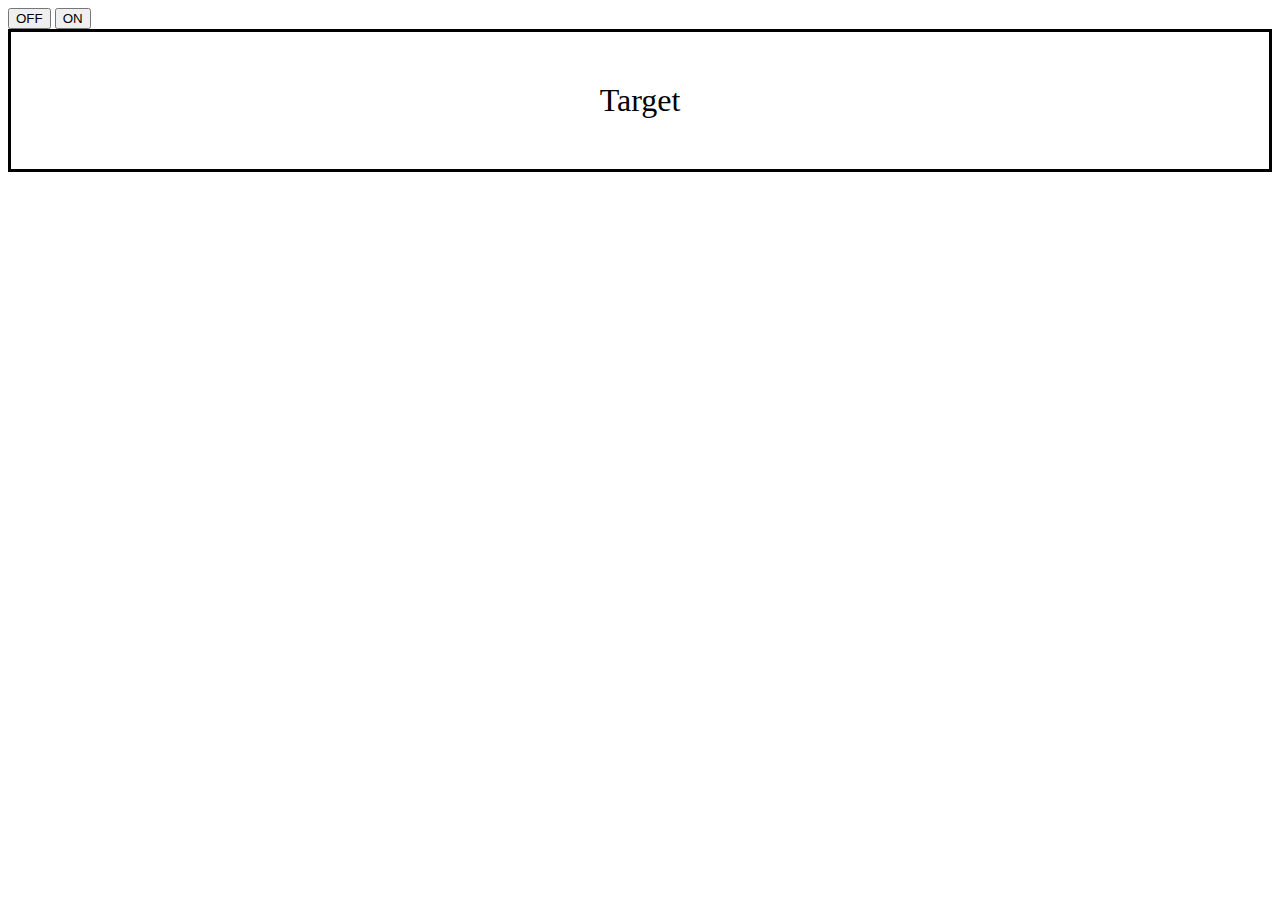
<file: applying-styles-programmatically.html>
<!DOCTYPE html>
<html>
<head>
    <title>Dynamic</title>
    <style>
        .on{
            background: orange;
        }
        div{
            padding: 50px;
            text-align: center;
            border-style: solid;
            font-size: 2em;
        }


    </style>

</head>
<body>
    <button onclick="off()">OFF</button>
    <button onclick="on()">ON</button>
    <div id="target">Target</div>
    <script>
        function on(){
            const element = document.getElementById('target');
            element.classList.add('on');
        }
        function off(){
            const element = document.getElementById('target');
            element.classList.remove('on');
        }


    </script>

</body>
</html>
</file>
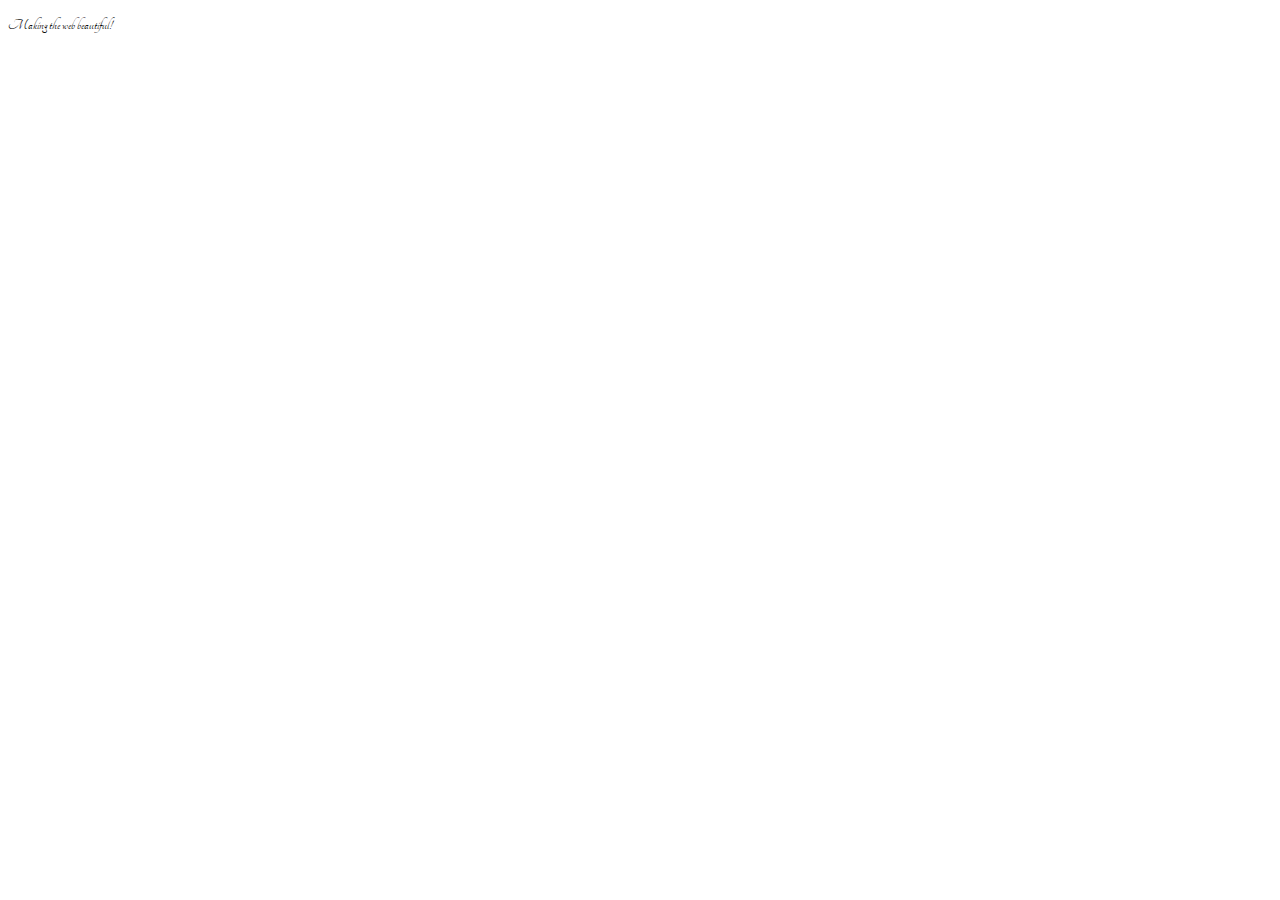
<file: googleFonts.html>
<!DOCTYPE html>
<html lang="en">
<head>
    <meta charset="UTF-8">
    <meta name="viewport" content="width=device-width, initial-scale=1.0">
    <title>Document</title>
    <link rel="preconnect" href="https://fonts.googleapis.com">
    <link rel="preconnect" href="https://fonts.gstatic.com" crossorigin>
    <link href="https://fonts.googleapis.com/css2?family=Tangerine&display=swap" rel="stylesheet">
    <style>
        body{
            font-family: 'Tangerine', cursive;
        }
    </style>
</head>
<body>
    <p>Making the web beautiful!</p>
    
</body>
</html>
</file>
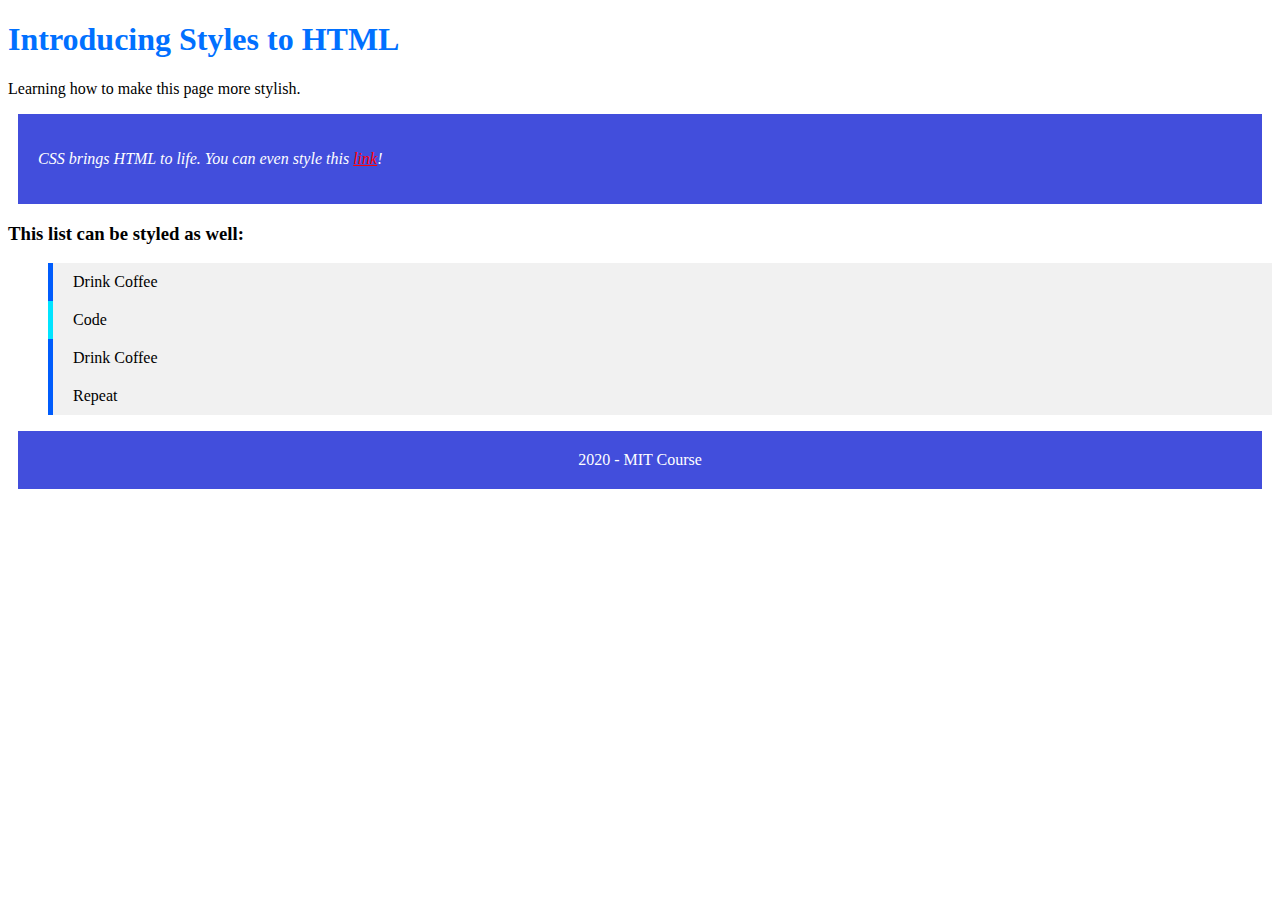
<file: index1.html>
<!DOCTYPE html>
<html>

<head>
  <link rel="stylesheet" href="styles1.css">
    <!-- TODO: import the CSS file styles.css -->
</head>

<body id="main">
    <h1>Introducing Styles to HTML</h1>
    <p>Learning how to make this page more stylish.</p>

    <div class="content">
        <p>CSS brings HTML to life. You can even style this <a href="#">link</a>! </p>
    </div>

    <h3>This list can be styled as well:</h3>
    <ul>
        <li>Drink Coffee</li>
        <li class="active">Code</li>
        <li>Drink Coffee</li>
        <li>Repeat</li>
    </ul>

    <div class="footer">2020 - MIT Course</div>
</body>

</html>
</file>
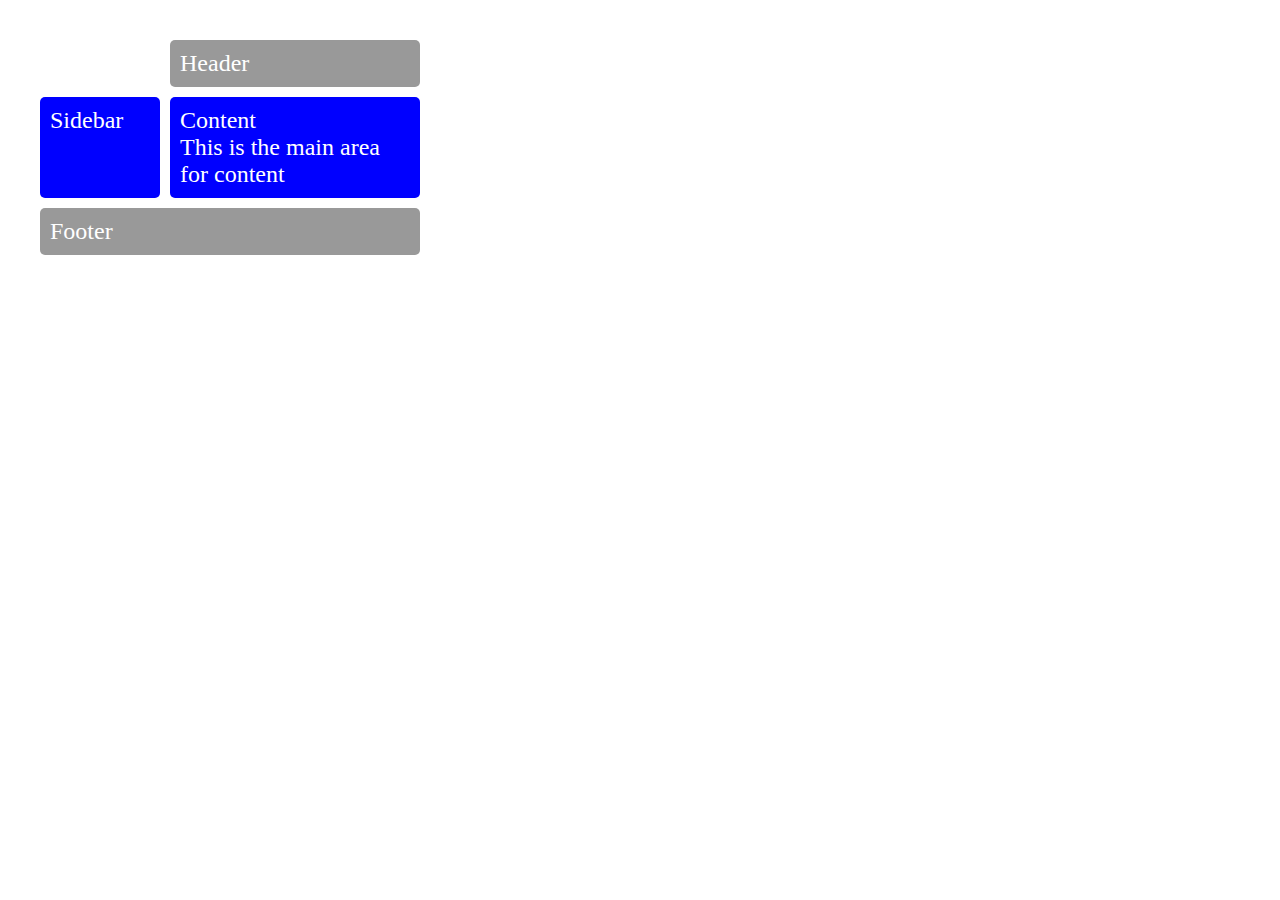
<file: index2.html>
<!DOCTYPE html>
<html>

<head>
    <link rel="stylesheet" href="./styles2.css">
</head>

<body id="main">
    <div class="wrapper">
        <div class="box header">Header</div>
        <div class="box sidebar">Sidebar</div>
        <div class="box content">Content
            <br /> This is the main area for content</div>
        <div class="box footer">Footer</div>
    </div>
</body>

</html>
</file>
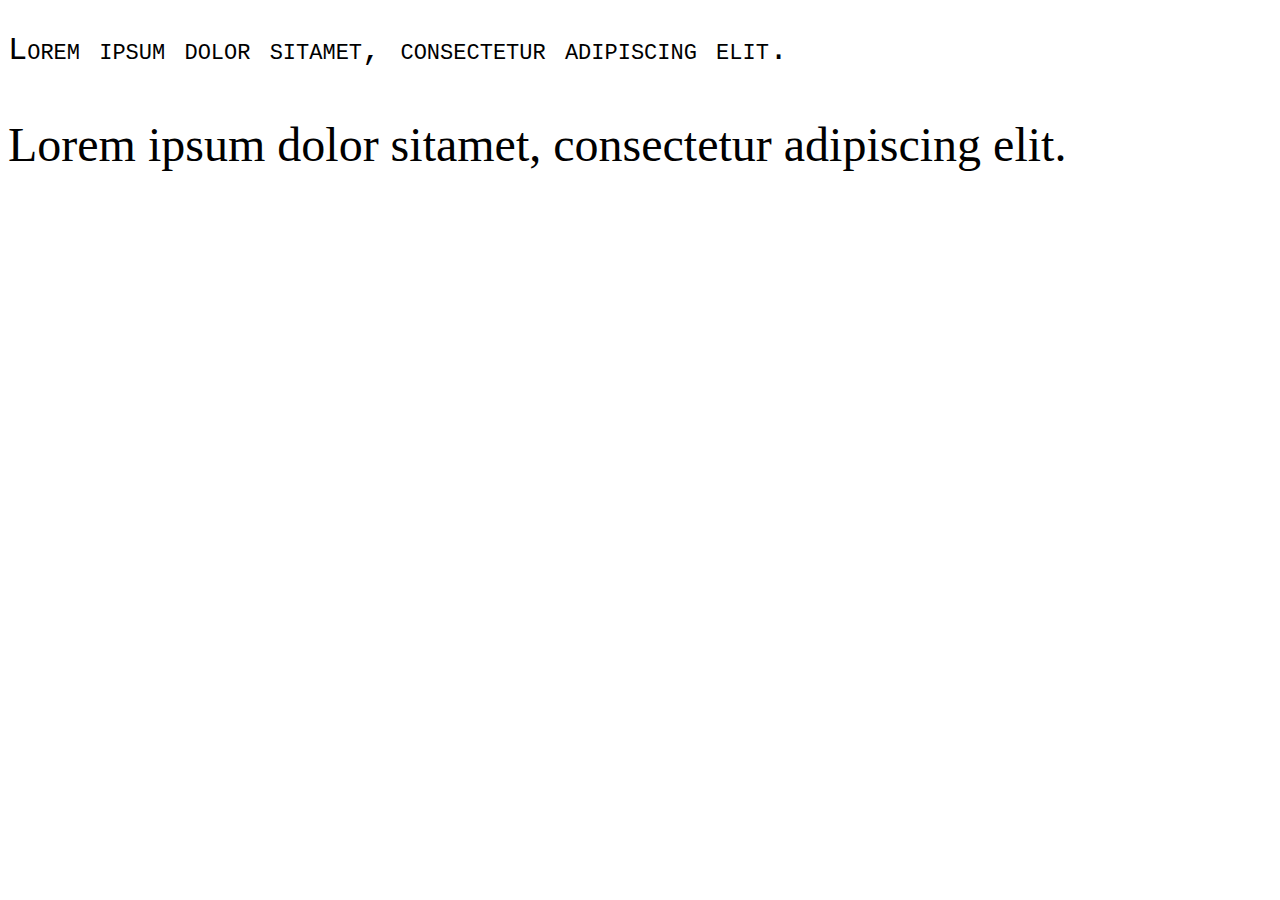
<file: stylingFonts.html>
<!DOCTYPE html>
<html lang="en">
<head>
    <meta charset="UTF-8">
    <title>Fonts</title>
    <style>
        .s1{
            font-family: 'Courier New', Courier, monospace;
            font-size: 2em;
            font-variant: small-caps;
        }
        .s2{
            font-family: verdana;
            font-size: 3em;
            font-variant: normal;
        }
     </style>
</head>
<body>
    <p class="s1">Lorem ipsum dolor sitamet, consectetur adipiscing elit.</p>
    <p class="s2">Lorem ipsum dolor sitamet, consectetur adipiscing elit.</p>
    
</body>
</html>
</file>
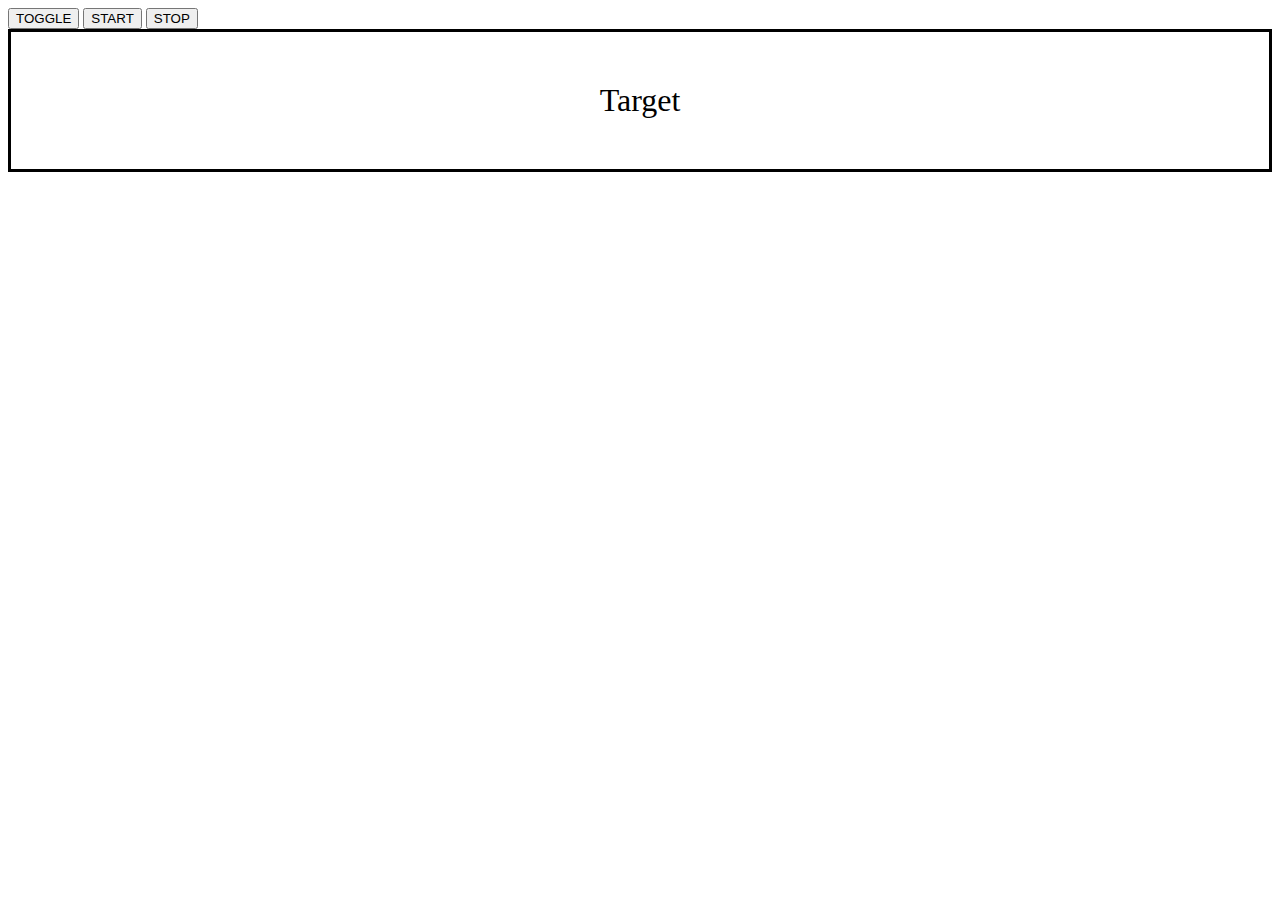
<file: using-timers-and-styles.html>
<!DOCTYPE html>
<html>
<head>
    <title>Dynamic Styles - Timers</title>
    <style>
        .on{
            background: orange;
        }
        div{
            padding: 50px;
            text-align: center;
            border-style: solid;
            font-size: 2em;
        }               
    </style>
</head>
<body>
    <button onclick="toggle()">TOGGLE</button>    
    <button onclick="start()">START</button>    
    <button onclick="stop()">STOP</button>            
    <div id="target">Target</div>
    <script>
        function toggle(){
            const element = document.getElementById('target');
            element.classList.toggle('on');
        }
        let timer = null;
        function start(){
            timer = setTimeout(() => {
                toggle();
                console.log('hello from timer');
                start();
            }, 1000);
        }
        function stop(){
            clearTimeout(timer);
        }
    </script>
</body>
</html>
</file>
<file: styles1.css>
h1 {
    color: #0170ff;
  }
  
  a {
    color: #ff0101;
  }
  
  li {
    border-left: 5px solid #005cfc;
    background-color: #f1f1f1;
    list-style-type: none;
    padding: 10px 20px;
  }
  
  .content {
    padding: 20px;
    margin: 10px;
    background-color: #424edc;
    color: #fff;
    font-style: italic;
  }
  
  .active {
    border-left: 5px solid #01e4ff;
  }
  
  .footer {
    padding: 20px;
    margin: 10px;
    background-color: #424edc;
    color: #fff;
    text-align: center;
  }
</file>
<file: styles2.css>
body {
    margin: 40px;
  }
  
  .sidebar {
    grid-area: sidebar;
  }
  
  .content {
    grid-area: content;
  }
  
  .header {
    grid-area: header;
  }
  
  .footer {
    grid-area: footer;
  }
  
  .wrapper {
    display: grid;
    grid-gap: 10px;
    grid-template-columns: 120px 120px 120px;
    grid-template-areas:
      '....... header header'
      'sidebar content content'
      'footer  footer  footer';
    background-color: #fff;
    color: #444;
  }
  
  .box {
    background-color: #0000ff;
    color: #fff;
    border-radius: 5px;
    padding: 10px;
    font-size: 150%;
  }
  
  .header,
  .footer {
    background-color: #999;
  }
</file>
